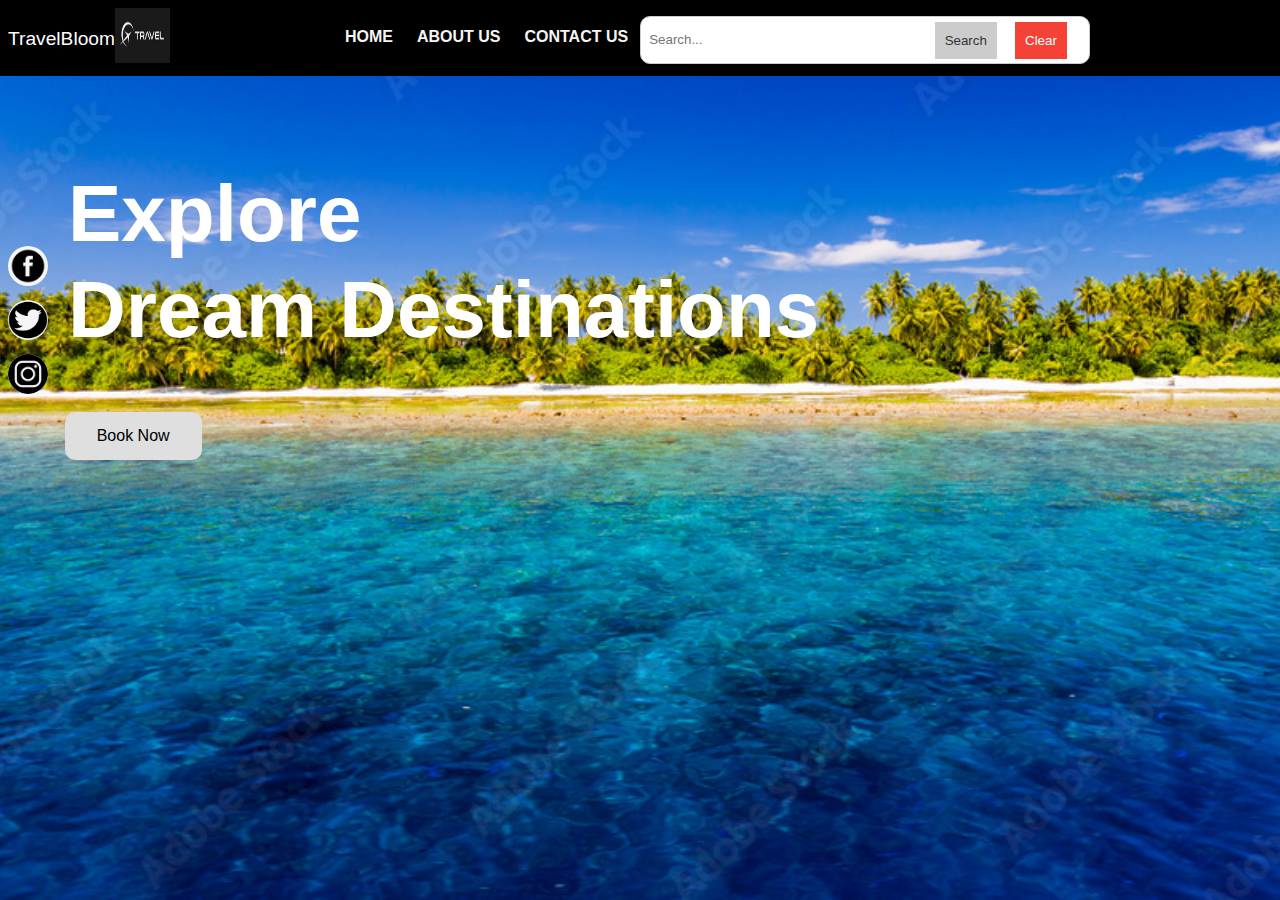
<file: index.html>
<!DOCTYPE html>

<html>

    <head>
        <title>TravelBloom</title>
        <link rel="stylesheet" href="./travel.css"/>
    </head>


    <body>

        
        
        <nav>

            <div id="home">

                <div class="profile_name">
                    TravelBloom
                    
                </div>

                <div class="travel_im">
                    <img src="travellogo.jpg" alt="https://icons8.com/icon/124377/circled-envelope"/>
                </div>

                <div class="topdiv">
                    <a class="topmenu" href="index.html">HOME</a>
                    <a class="topmenu" href="About.html">ABOUT US</a>
                    <a class="topmenu" href="Contactus.html">CONTACT US</a>
                   
                    <!-- Your HTML code -->
                      <div class="search-bar-container">
                    <input type="text" class="search-bar" placeholder="Search...">
                     <!-- Search button inside the text field -->
                     <button class="search-btn">Search</button>
                     <button class="clear-btn" >Clear</button>
                    </div>
    
                  </div>

                 
                

            </div>





        </nav>
        <div id="recommended-places"></div>






                <!--Introduction to webpage-->
        <div>

            <section id="introduction">
                <div>
                    <div class="social-media-buttons">
                        <a href="https://www.facebook.com/YourTravelPage" target="_blank"><img src="facebook-icon.png" alt="Facebook"></a>
                        <a href="https://twitter.com/YourTravelPage" target="_blank"><img src="twitter-icon.png" alt="Twitter"></a>
                        <a href="https://www.instagram.com/YourTravelPage" target="_blank"><img src="instagram-icon.png" alt="Instagram"></a>
                        <!-- Add more social media buttons as needed -->
                    </div>
                    
                    <div class="clearfix"></div> <!-- Clearfix to prevent paragraph from wrapping around floated elements -->
            
                    <h1>Explore<br> Dream Destinations</h1>
                   

                    
                </div>

                <button class="book-now-btn">Book Now</button>
                
                




            </section>

           




        </div>

        <script defer src="travel_recommendation.js"></script>


    </body>




</html>
</file>
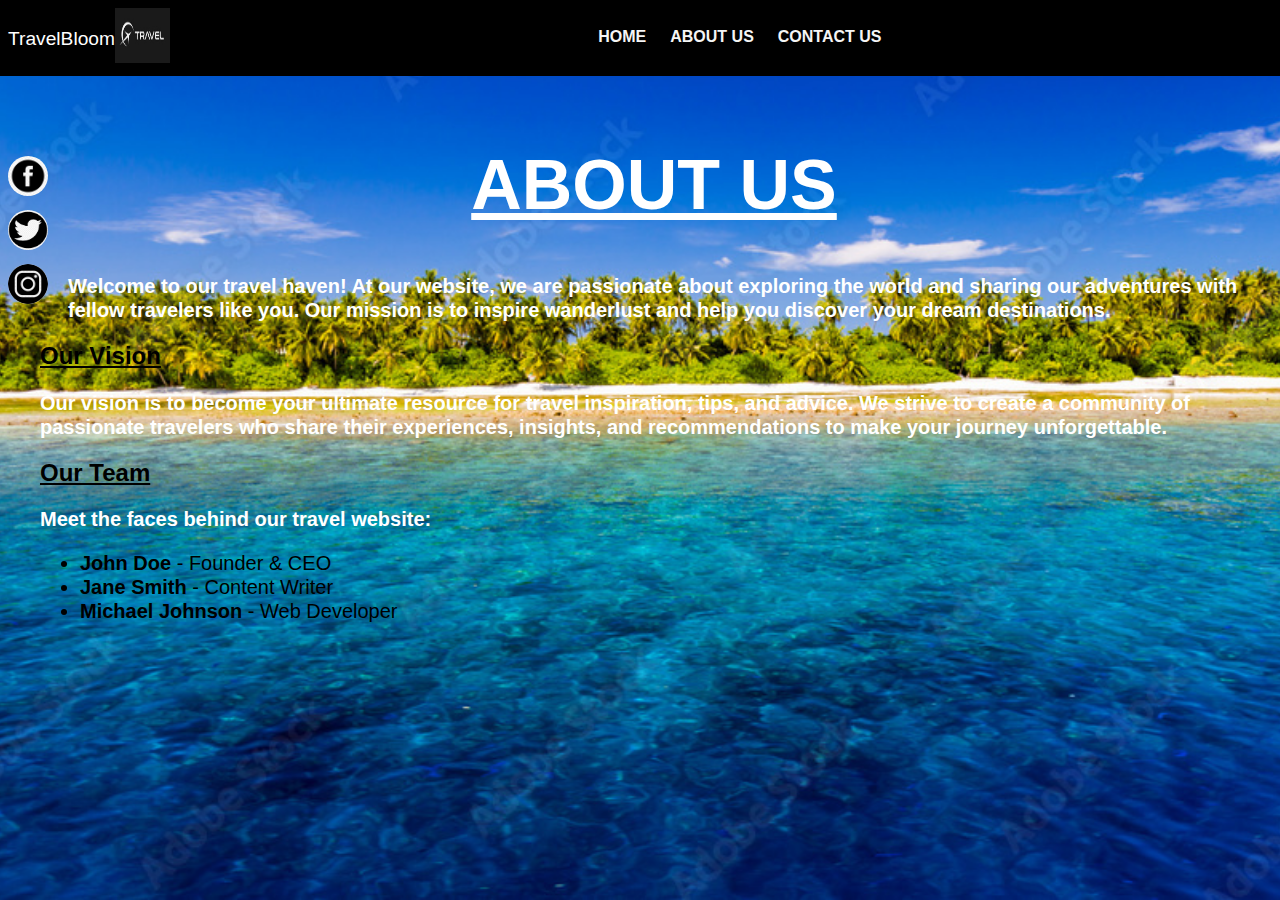
<file: About.html>
<!DOCTYPE html>

<html>

    <head>
        <title>TravelBloom</title>
        <link rel="stylesheet" href="./travel.css"/>
    </head>


    <body>
        
        <nav>

            <div id="home">

                <div class="profile_name">
                    TravelBloom
                    
                </div>

                <div class="travel_im">
                    <img src="travellogo.jpg" alt="https://icons8.com/icon/124377/circled-envelope"/>
                </div>

                <div class="topdiv">
                    <a class="topmenu" href="index.html">HOME</a>
                    <a class="topmenu" href="About.html">ABOUT US</a>
                    <a class="topmenu" href="Contactus.html">CONTACT US</a>
                    
          
                  </div>

                  
     





            </div>





        </nav>
                <!--Introduction to webpage-->
        <div>

            <section id="introduction">
                <div>
                    <div class="social-media-buttons">
                        <a href="https://www.facebook.com/YourTravelPage" target="_blank"><img src="facebook-icon.png" alt="Facebook"></a>
                        <a href="https://twitter.com/YourTravelPage" target="_blank"><img src="twitter-icon.png" alt="Twitter"></a>
                        <a href="https://www.instagram.com/YourTravelPage" target="_blank"><img src="instagram-icon.png" alt="Instagram"></a>
                        <!-- Add more social media buttons as needed -->
                    </div>
                    
                    <div class="clearfix"></div> <!-- Clearfix to prevent paragraph from wrapping around floated elements -->
            
                    




            </section>

            <section>
                <div class="container">
                    <h1 style="text-decoration: underline;">ABOUT US</h1>
                    <p>Welcome to our travel haven! At our website, we are passionate about exploring the world and sharing our adventures with fellow travelers like you. Our mission is to inspire wanderlust and help you discover your dream destinations.</p>
                    
                    <h2 style="text-decoration: underline;">Our Vision</h2>
                    <p>Our vision is to become your ultimate resource for travel inspiration, tips, and advice. We strive to create a community of passionate travelers who share their experiences, insights, and recommendations to make your journey unforgettable.</p>
                    
                    <h2 style="text-decoration: underline;">Our Team</h2>
                    <p>Meet the faces behind our travel website:</p>
                    <ul style="font-size: 20px;">
                        <li><strong>John Doe</strong> - Founder & CEO</li>
                        <li><strong>Jane Smith</strong> - Content Writer</li>
                        <li><strong>Michael Johnson</strong> - Web Developer</li>
                    </ul>
                    
                    
                </div>
                















            </section>






        </div>




    </body>




</html>
</file>
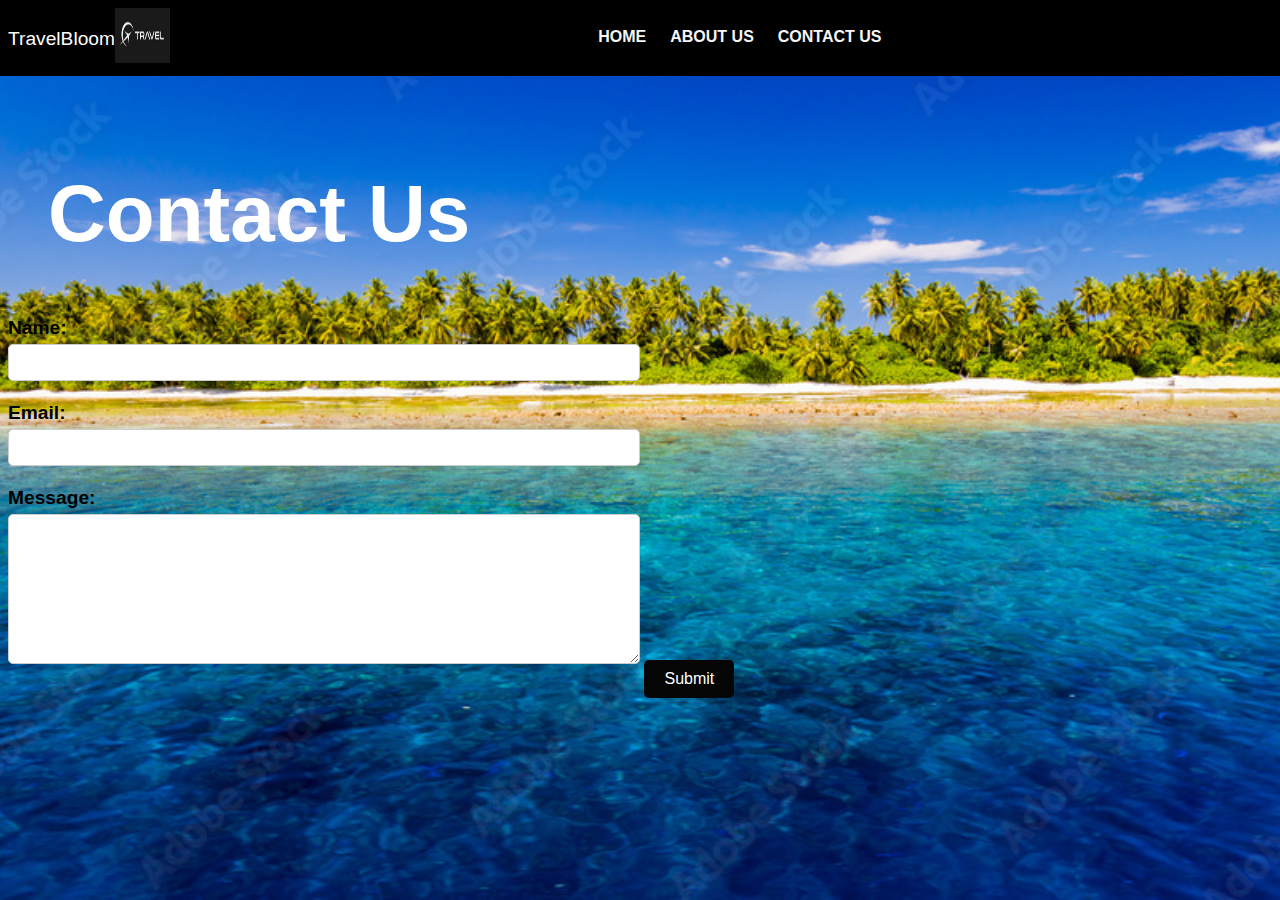
<file: Contactus.html>
<!DOCTYPE html>

<html>

    <head>
        <title>TravelBloom</title>
        <link rel="stylesheet" href="style.css"/>
    </head>


    <body>
        
        <nav>

            <div id="home">

                <div class="profile_name">
                    TravelBloom
                    
                </div>

                <div class="travel_im">
                    <img src="travellogo.jpg" alt="https://icons8.com/icon/124377/circled-envelope"/>
                </div>

                <div class="topdiv">
                    <a class="topmenu" href="index.html">HOME</a>
                    <a class="topmenu" href="About.html">ABOUT US</a>
                    <a class="topmenu" href="Contactus.html">CONTACT US</a>
                    
          
                  </div>

            

            </div>
        </nav>
                <!--Introduction to webpage-->
        

            <section id="introduction">
                
                        <h1>Contact Us</h1>
                        <form action="#" method="post">
                            <label for="name">Name:</label>
                            <input type="text" id="name" name="name" required>
            
                            <label for="email">Email:</label>
                            <input type="email" id="email" name="email" required>
            
                            <label for="message">Message:</label>
                            <textarea id="message" name="message" required></textarea>
            
                            <input type="submit" value="Submit">
                        </form>


                    
            
                    




            </section>

           






        




    </body>




</html>
</file>
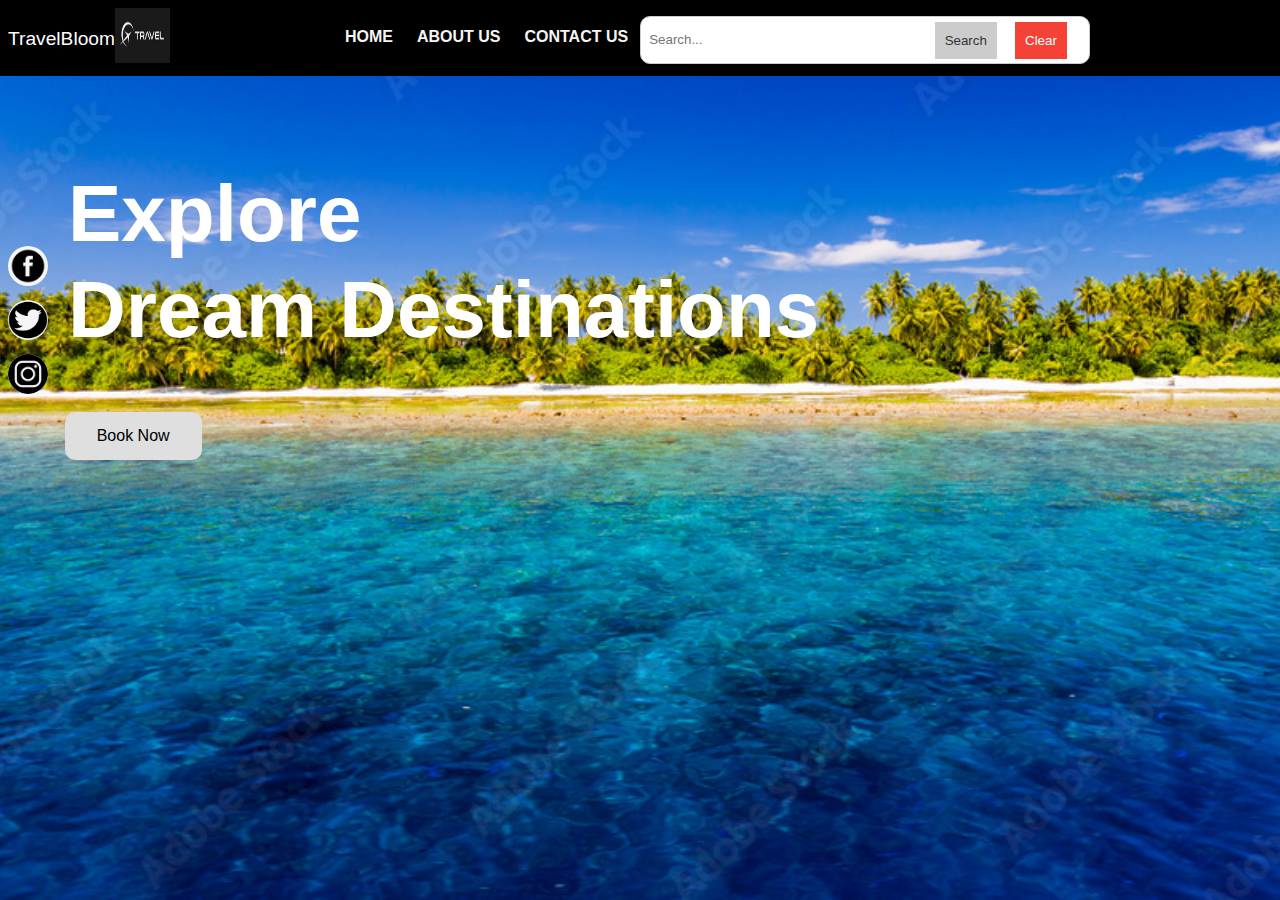
<file: travel_recommendation.html>
<!DOCTYPE html>

<html>

    <head>
        <title>TravelBloom</title>
        <link rel="stylesheet" href="./travel.css"/>
    </head>


    <body>

        
        
        <nav>

            <div id="home">

                <div class="profile_name">
                    TravelBloom
                    
                </div>

                <div class="travel_im">
                    <img src="travellogo.jpg" alt="https://icons8.com/icon/124377/circled-envelope"/>
                </div>

                <div class="topdiv">
                    <a class="topmenu" href="travel_recommendation.html">HOME</a>
                    <a class="topmenu" href="About.html">ABOUT US</a>
                    <a class="topmenu" href="Contactus.html">CONTACT US</a>
                   
                    <!-- Your HTML code -->
                      <div class="search-bar-container">
                    <input type="text" class="search-bar" placeholder="Search...">
                     <!-- Search button inside the text field -->
                     <button class="search-btn">Search</button>
                     <button class="clear-btn" >Clear</button>
                    </div>
    
                  </div>

                 
                

            </div>





        </nav>
        <div id="recommended-places"></div>






                <!--Introduction to webpage-->
        <div>

            <section id="introduction">
                <div>
                    <div class="social-media-buttons">
                        <a href="https://www.facebook.com/YourTravelPage" target="_blank"><img src="facebook-icon.png" alt="Facebook"></a>
                        <a href="https://twitter.com/YourTravelPage" target="_blank"><img src="twitter-icon.png" alt="Twitter"></a>
                        <a href="https://www.instagram.com/YourTravelPage" target="_blank"><img src="instagram-icon.png" alt="Instagram"></a>
                        <!-- Add more social media buttons as needed -->
                    </div>
                    
                    <div class="clearfix"></div> <!-- Clearfix to prevent paragraph from wrapping around floated elements -->
            
                    <h1>Explore<br> Dream Destinations</h1>
                   

                    
                </div>

                <button class="book-now-btn">Book Now</button>
                
                




            </section>

           




        </div>

        <script defer src="travel_recommendation.js"></script>


    </body>




</html>
</file>
<file: travel.css>
body {
    
    background-image: url(travel.jpg);
    background-repeat: no-repeat;
    background-position: center;
    background-attachment: fixed;
    background-size: cover;
    font-family: Arial, sans-serif;
            line-height: 1.2;
            background-color: #f4f4f4;
            color:black;
            
  }
  
  /* Navigation Bar */
  
  #home {
    background-color: black;
    padding-bottom: 1cm;
    margin-left:-1cm;
    margin-right:-1cm;
    margin-top:-0.5cm;
    padding-top: 0.5cm;
    padding-bottom: 1.5cm;
    height: 3mm;
   }


   .profile_name {
    font-size: larger;
    color: white;
    float: left;
    padding-left: 1cm;
    padding-top:0.5cm;
    /* Add the styles here */
  }

  .travel_im img {
    float: left;
    width: 55px;
    height: 55px;
    padding-top:-1cm;
}
  
.topdiv {
    padding-top: 0.5cm;
    display: flex;
    justify-content: center;
}

.topmenu {
    font-weight: bold;
    color: whitesmoke;
    margin: 0 12px; /* Adjust margin as needed */
    font-family: 'Roboto', sans-serif; 
    text-decoration: none;
}

.topmenu:hover {
    color:wheat; /* Change the color to your desired hover color */
    /* Add any other styling you want for the hover effect */
}

.nav-container {
  display: flex;
  justify-content: space-between;
  align-items: center;
}

/* Style for search container */
.search-container {
  margin: 0 auto; /* Center horizontally */
}

/* Style for search bar */
.search-bar {
  float: right;
  margin-top: -0.3cm;
  margin-right: 1.5cm;
  
  padding: 8px;
  border: 1px solid #ccc;
  border-radius: 10px;
  width: 400px;
  height: 30px;
}

/* Styling for search button (optional) */

.search-bar-container {
  position: relative;
  display: inline-block;
}

.search-bar {
  padding-right: 40px; /* Adjust as needed */
}

.search-btn {
  position: absolute;
  top: 0;
  right: 0;
  margin-right: 150px;
  margin-top:-5px;
  height: 100%;
  padding: 6px 10px; /* Adjust as needed */
  border: none;
  background-color: #ccc; /* Button color */
  color: #333; /* Button text color */
  cursor: pointer;


}

.search-btn,
        .clear-btn {
            position: absolute;
            
            top: 0;
            height: 100%;
            padding: 6px 10px; /* Adjust padding as needed */
            border: none;
            cursor: pointer;
        }

        .clear-btn {
          margin-right: 80px;
          margin-top: -5px;
          right: 0;
          background-color: #f44336; /* Button color */
          color: #fff; /* Button text color */
      }















.introduction{
  display: flex;
  align-items: center;
}

#introduction h1 {
  
  font-size: 80px;
  margin-left: 40px;
  margin-top: 90px;
  color:white;
}

#introduction p {
  float: right;
  font-weight: bold;
  font-size: 30px;
  color:black;
  margin-top: -1cm;
  margin-left: 1cm;
}

.social-media-buttons {
  margin-top: 80px;
  float: left; /* Float the social media buttons to the left */
  margin-right: 20px; /* Add some space between the buttons and the paragraph */
}

.social-media-buttons a {
  display: block; /* Display each button on a new line */
  margin-bottom: 10px; /* Add some space between each button */
}

.social-media-buttons img {
  width: 40px; /* Adjust the size of the icons as needed */
  height: 40px;
  border-radius: 50%; /* Make the icons circular */
  transition: transform 0.3s ease; /* Add a smooth transition effect */
}

.social-media-buttons img:hover {
  transform: scale(1.2); /* Enlarge the icon on hover */
}



.container {
  max-width: 1200px;
  margin: auto;
  padding: 20px;
}

.container h1 {
  text-align: center;
  font-size: 70px;
  color: white;
}

.container p {
  margin-bottom: 20px;
  font-size: 20px;
  font-weight: bold;
  color: white;
}


.book-now-btn {
  background-color: #dfdfdf; /* Green background */
  border: none; /* No border */
  color: rgb(0, 0, 0); /* White text */
  padding: 15px 32px; /* Padding */
  text-align: center; /* Center-align text */
  text-decoration: none; /* No underlining */
  display: inline-block; /* Display as inline block */
  font-size: 16px; /* Font size */
  margin-left: 1.5cm; /* Margin */
  transition-duration: 0.4s; /* Transition duration */
  cursor: pointer; /* Cursor style */
  border-radius: 10px; /* Rounded corners */
}

/* Hover effect for the "Book Now" button */
.book-now-btn:hover {
  background-color: #020202; /* Darker green background on hover */
  color: white; /* White text on hover */
}




input[type="submit"]:hover {
background-color: #c2c2c2;
}

#recommended-places {
  margin-right: 210px;
  margin-top: 5px;
  float: right;
  opacity: 0;
  transition: opacity 0.5s ease;
  background-color: rgba(255, 255, 255, 0.8);
  width: 450px;
 
}
</file>
<file: style.css>
body {
    
  background-image: url(travel.jpg);
  background-repeat: no-repeat;
  background-position: center;
  background-attachment: fixed;
  background-size: cover;
  font-family: Arial, sans-serif;
          line-height: 1.2;
          background-color: #f4f4f4;
          color:black;
          
}

/* Navigation Bar */

#home {
  background-color: black;
  padding-bottom: 1cm;
  margin-left:-1cm;
  margin-right:-1cm;
  margin-top:-0.5cm;
  padding-top: 0.5cm;
  padding-bottom: 1.5cm;
  height: 3mm;
 }


 .profile_name {
  font-size: larger;
  color: white;
  float: left;
  padding-left: 1cm;
  padding-top:0.5cm;
  /* Add the styles here */
}

.travel_im img {
  float: left;
  width: 55px;
  height: 55px;
  padding-top:-1cm;
}

.topdiv {
  padding-top: 0.5cm;
  display: flex;
  justify-content: center;
}

.topmenu {
  font-weight: bold;
  color: whitesmoke;
  margin: 0 12px; /* Adjust margin as needed */
  font-family: 'Roboto', sans-serif; 
  text-decoration: none;
}

.topmenu:hover {
  color:wheat; /* Change the color to your desired hover color */
  /* Add any other styling you want for the hover effect */
}

.nav-container {
display: flex;
justify-content: space-between;
align-items: center;
}

/* Style for search container */
.search-container {
margin: 0 auto; /* Center horizontally */
}

/* Style for search bar */
search-bar {
float: right;
margin-top: -0.8cm;
margin-right: 1.5cm;
padding: 8px;
border: 1px solid #ccc;
border-radius: 100px;
width: 300px;
height: 30px;
}

/* Styling for search button (optional) */
.search-button {
padding: 8px 15px;
background-color: #007bff;
color: #fff;
border: none;
border-radius: 5px;
cursor: pointer;
margin-left: 5px;
}

.introduction{
display: flex;
align-items: center;
}

#introduction h1 {

font-size: 80px;
margin-left: 40px;
margin-top: 90px;
color:white;
}

#introduction p {
float: right;
font-weight: bold;
font-size: 30px;
color:black;
margin-top: -1cm;
margin-left: 1cm;
}

.social-media-buttons {
margin-top: 80px;
float: left; /* Float the social media buttons to the left */
margin-right: 20px; /* Add some space between the buttons and the paragraph */
}

.social-media-buttons a {
display: block; /* Display each button on a new line */
margin-bottom: 10px; /* Add some space between each button */
}

.social-media-buttons img {
width: 40px; /* Adjust the size of the icons as needed */
height: 40px;
border-radius: 50%; /* Make the icons circular */
transition: transform 0.3s ease; /* Add a smooth transition effect */
}

.social-media-buttons img:hover {
transform: scale(1.2); /* Enlarge the icon on hover */
}



.container {
max-width: 1200px;
margin: auto;
padding: 20px;
}

.container h1 {
text-align: center;
font-size: 70px;
color: white;
}

.container p {
margin-bottom: 20px;
font-size: 20px;
font-weight: bold;
color: white;
}


.book-now-btn {
background-color: #dfdfdf; /* Green background */
border: none; /* No border */
color: rgb(0, 0, 0); /* White text */
padding: 15px 32px; /* Padding */
text-align: center; /* Center-align text */
text-decoration: none; /* No underlining */
display: inline-block; /* Display as inline block */
font-size: 16px; /* Font size */
margin-left: 1.5cm; /* Margin */
transition-duration: 0.4s; /* Transition duration */
cursor: pointer; /* Cursor style */
border-radius: 10px; /* Rounded corners */
}

/* Hover effect for the "Book Now" button */
.book-now-btn:hover {
background-color: #020202; /* Darker green background on hover */
color: white; /* White text on hover */
}


.contact {
max-width: 600px;
margin: auto;
padding: 20px;
}

label {
font-size: larger;
font-weight: bold;
display: block;
margin-bottom: 5px;
}

input[type="text"],
input[type="email"],
textarea {
width:50%;
padding: 10px;
margin-bottom: 20px;
border: 1px solid #ccc;
border-radius: 5px;
box-sizing: border-box;
}

textarea {
height: 150px;
}

input[type="submit"] {
background-color: #050505;
color: white;
padding: 10px 20px;
border: none;
border-radius: 5px;
cursor: pointer;
font-size: 16px;
}

input[type="submit"]:hover {
background-color: #c2c2c2;
}
</file>
